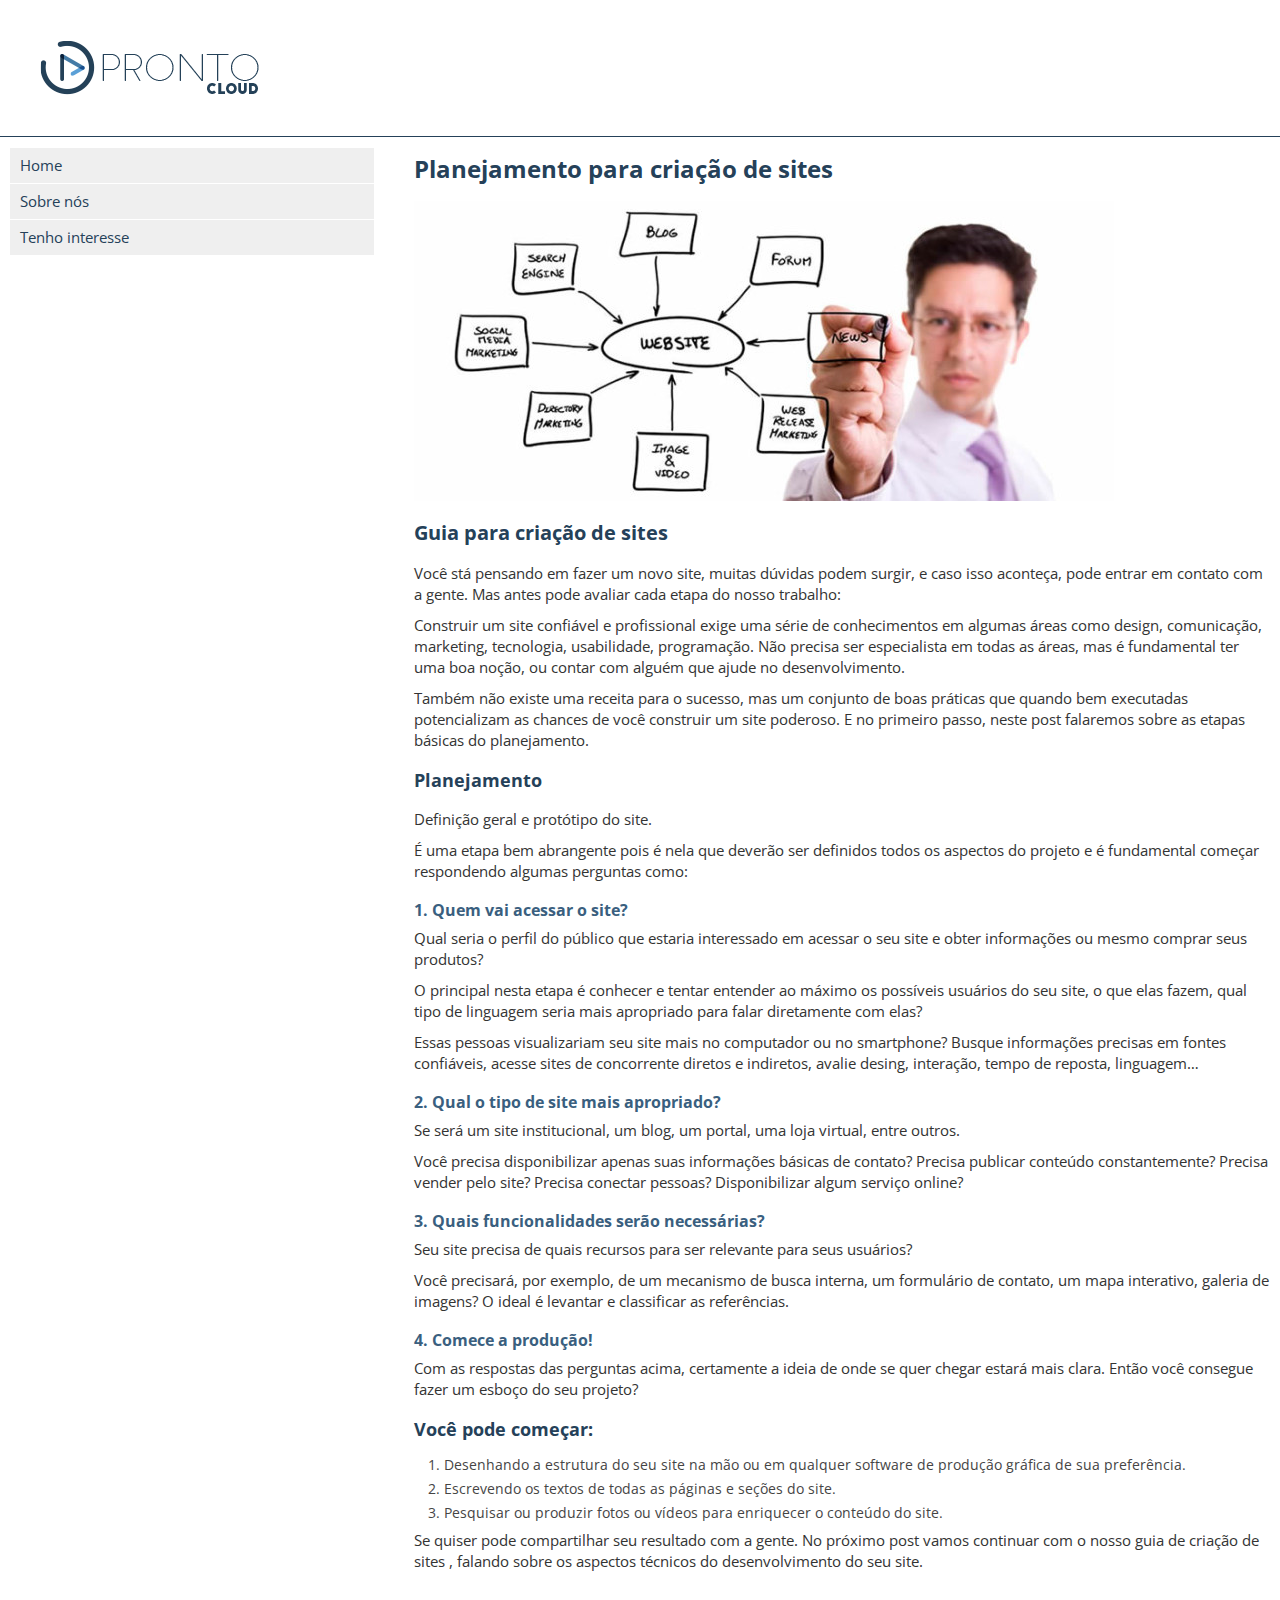
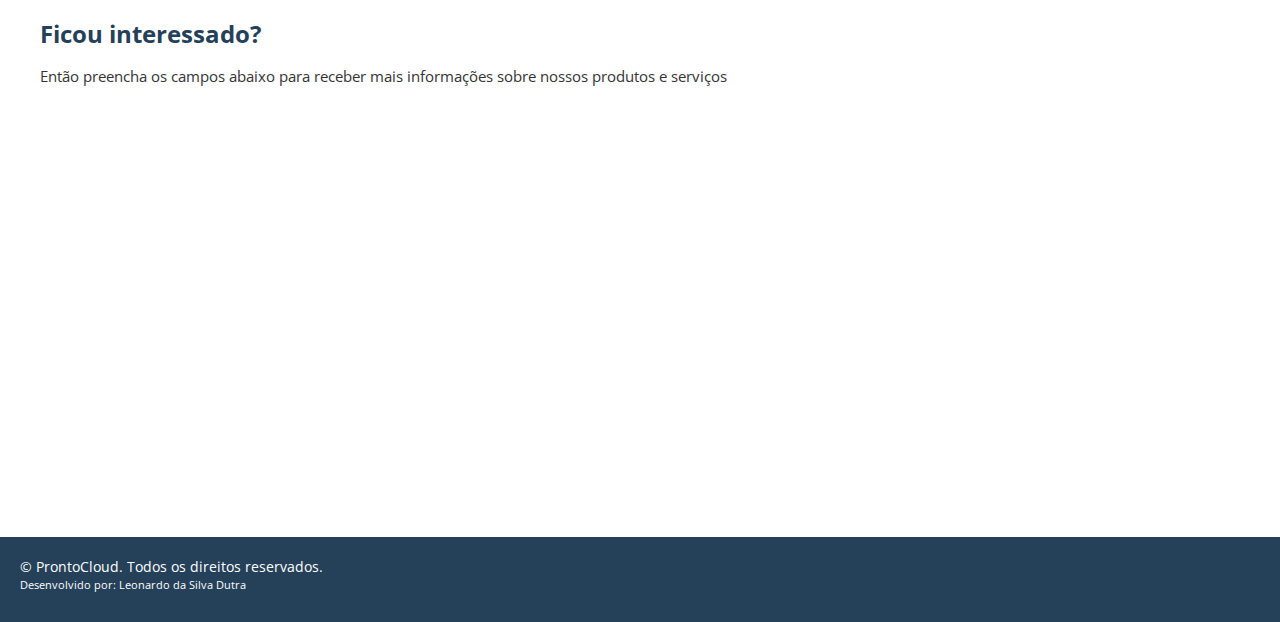
<file: prontocloud/index.html>
<!DOCTYPE html>
<html lang="en">

<head>
    <meta charset="UTF-8">
    <meta http-equiv="X-UA-Compatible" content="IE=edge">
    <meta name="viewport" content="width=device-width, initial-scale=1.0">

    <!-- CSS -->

    <link rel="stylesheet" href="./css/reset.css">
    <link rel="stylesheet" href="./css/styles.css">
    
    <!-- ícones -->
    <link rel="shortcut icon" href="./images/favicon.cc"> <!--17x17 pixels padrão para icones no navegador-->
    <link rel="apple-touch-icon" href="./images/icon-touch-retina.png">
    <link rel="apple-touch-icon" href="./images/icon-touch-retina-iphone.png">
    <link rel="apple-touch-icon" href="./images/icon-touch-retina-ipad.png">

    <!-- Google Fontes-->
    <link rel="preconnect" href="https://fonts.googleapis.com">
    <link rel="preconnect" href="https://fonts.gstatic.com" crossorigin>
    <link href="https://fonts.googleapis.com/css2?family=Open+Sans:wght@300;400;700&display=swap" rel="stylesheet">
    
    <title>Prontocloud</title>
</head>

<body>

    <div class="main-container">
        <header>
            <div class="container"><img src="./images/prontocloud.png" alt="ProntoCloud"></div>
        </header>
        <section>
            <nav>
                <ul>
                    <li><a href="#">Home</a></li>
                    <li><a href="#">Sobre nós</a></li>
                    <li><a href="#">Tenho interesse</a></li>
                </ul>
            </nav>
            
            <article>
                <div class="article">

                    <h1>Planejamento para criação de sites</h1>

                    <img id="planejamento" src="./images/web-design-planning-700x300.jpg" alt="Planejamento para criação de sites">

                    <h2>Guia para criação de sites</h2>
            

                    <p>Você stá pensando em fazer um novo site, muitas dúvidas podem surgir, e caso isso aconteça, pode entrar em contato com a gente. Mas antes pode
                    avaliar cada etapa do nosso trabalho:</p>

                    <p>Construir um site confiável e profissional exige uma série de conhecimentos em algumas áreas como design,
                    comunicação, marketing, tecnologia, usabilidade, programação. Não precisa ser especialista em todas as
                    áreas, mas é fundamental ter uma boa noção, ou contar com alguém que ajude no desenvolvimento.</p>

                    <p>Também não existe uma receita para o sucesso, mas um conjunto de boas práticas que quando bem executadas
                    potencializam as chances de você construir um site poderoso. E no primeiro passo, neste post falaremos
                    sobre as etapas básicas do planejamento.</p>

                    <h3>Planejamento</h3>

                    <p>Definição geral e protótipo do site.</p>
                    <p>É uma etapa bem abrangente pois é nela que deverão ser definidos todos os aspectos do projeto e é
                    fundamental começar respondendo algumas perguntas como:</p>

                    <h4>1. Quem vai acessar o site? </h4>

                    <p>Qual seria o perfil do público que estaria interessado em acessar o seu site e obter informações ou mesmo
                    comprar seus produtos?</p>

                    <p>O principal nesta etapa é conhecer e tentar entender ao máximo os possíveis usuários do seu site, o que
                    elas fazem, qual tipo de linguagem seria mais apropriado para falar diretamente com elas?</p>

                    <p>Essas pessoas visualizariam seu site mais no computador ou no smartphone? Busque informações precisas em
                    fontes confiáveis, acesse sites de concorrente diretos e indiretos, avalie desing, interação, tempo de
                    reposta, linguagem…</p>

                    <h4>2. Qual o tipo de site mais apropriado?</h4>
                    <p>Se será um site institucional, um blog, um portal, uma loja virtual, entre outros.</p>

                    <p>Você precisa disponibilizar apenas suas informações básicas de contato? Precisa publicar conteúdo
                    constantemente? Precisa vender pelo site? Precisa conectar pessoas? Disponibilizar algum serviço online?
                    </p>

                    <h4>3. Quais funcionalidades serão necessárias?</h4>
                    <p>Seu site precisa de quais recursos para ser relevante para seus usuários?</p>

                    <p>Você precisará, por exemplo, de um mecanismo de busca interna, um formulário de contato, um mapa
                    interativo, galeria de imagens? O ideal é levantar e classificar as referências.</p>

                    <h4>4. Comece a produção!</h4>
                    <p>Com as respostas das perguntas acima, certamente a ideia de onde se quer chegar estará mais clara. Então
                    você consegue fazer um esboço do seu projeto?</p>

                    <h3>Você pode começar:</h3>

                    <ol>
                        <li>Desenhando a estrutura do seu site na mão ou em qualquer software de produção gráfica de sua preferência.</li>
                        <li>Escrevendo os textos de todas as páginas e seções do site.</li>
                        <li>Pesquisar ou produzir fotos ou vídeos para enriquecer o conteúdo do site.</li>
                    </ol>

                    <p>Se quiser pode compartilhar seu resultado com a gente. No próximo post vamos continuar com o nosso guia
                    de criação de sites , falando sobre os aspectos técnicos do desenvolvimento do seu site.</p>
                </div>
            </article>
            <section>
                <div class="container">
            <article>
                <h1>Ficou interessado?</h1>
                <p>Então preencha os campos abaixo para receber mais informações sobre nossos produtos e serviços</p>
                
                <div class="cognito"><script src="https://www.cognitoforms.com/f/seamless.js" data-key="x0WueHkTsESwDpxO8X2Mpg" data-form="1"></script></div>
            </article></div></section>
        </section>
        <footer>
            <p>&copy; ProntoCloud. Todos os direitos reservados.
                <small>Desenvolvido por: Leonardo da Silva Dutra</small>
            </p>
            
        </footer>
    </div>

</body>

</html>
</file>
<file: prontocloud/css/styles.css>
html {
    font-size: 62.5%; /* equivale a 10px*/
}

body { 
    background-color: #f5f5f5;
    font-family: 'Open Sans', sans-serif;
}

.article {
    margin: 10px 20px 20px;
}
.main-container {
    display: block;
    width: 100vw;
    margin: 0 auto;
}

.container {
    display:block;
    float: left;
    padding: 20px;
    width: 100%;
    margin: 0 auto;
    max-width: 1198px;
}

header {
    background: #fff;
    display: block;
    float: left;
    padding: 20px;
    width: 100%;
    border-bottom: 1px solid #254159;
}

h1 {
    font-size: 2.4rem;
    color: #254159;
    margin-bottom: 20px;
}

h2 {
    font-size: 2rem;
    color: #254159;
    margin-bottom: 20px;    
}

h3 {
    font-size: 1.8rem;
    color: #254159;
    margin-bottom: 20px;
    padding-top: 10px;
}

h4 {
    font-size: 1.6rem;
    color: #3a5f7f;
    margin-bottom: 10px;
    padding-top: 10px;
}

p {
    margin-bottom: 10px;
    line-height: 1.4;
    color: #333;
}

img {
    max-width: 100%;
    height: auto;
}

#planejamento {
    margin-bottom: 20px;
}

ol {
    margin-left: 30px;
}

ol li {
    font-size: 1.4rem;
    color: #454545;
    margin-bottom: 10px;

}

section {
    background-color: #fff;
    display: block;
    float: left;
    font-size: 1.5rem; /* equivale a 15px */
    padding: 10px;
    width: 100%;
}

section nav {
    display: block;
    float: left;
    width: 30%;
}

nav li { 
 
    background-color: #efefef;
    margin: 1px 20px 1px 0px;
    padding: 10px;
}

nav li:hover {
    background-color: #dfdfdf;
}

nav a {
    text-decoration: none;
    color: #254159;
}

nav a:hover {
    color: #385874;
}

section article {
    display: block;
    float: left;
    width: 70%;
}

footer {
    background-color: #254159 ;
    display: block;
    float: left;
    width: 100%;
    padding: 20px;
}

footer p {
    color: #fff;
    font-size: 1.4rem;
}

footer small {
    font-size: 80%;
    display: block;
}

.cognito {
    height: 400px !important;
    overflow: hidden !important;
}

#tenho-interesse {
    background-color: #bccbd8;
}
@media(max-width:425px) {
    section nav, section article {
        width: 100%;
    }

    .container {
        padding: 1%;
        padding-right: 1%;
    }
}
</file>
